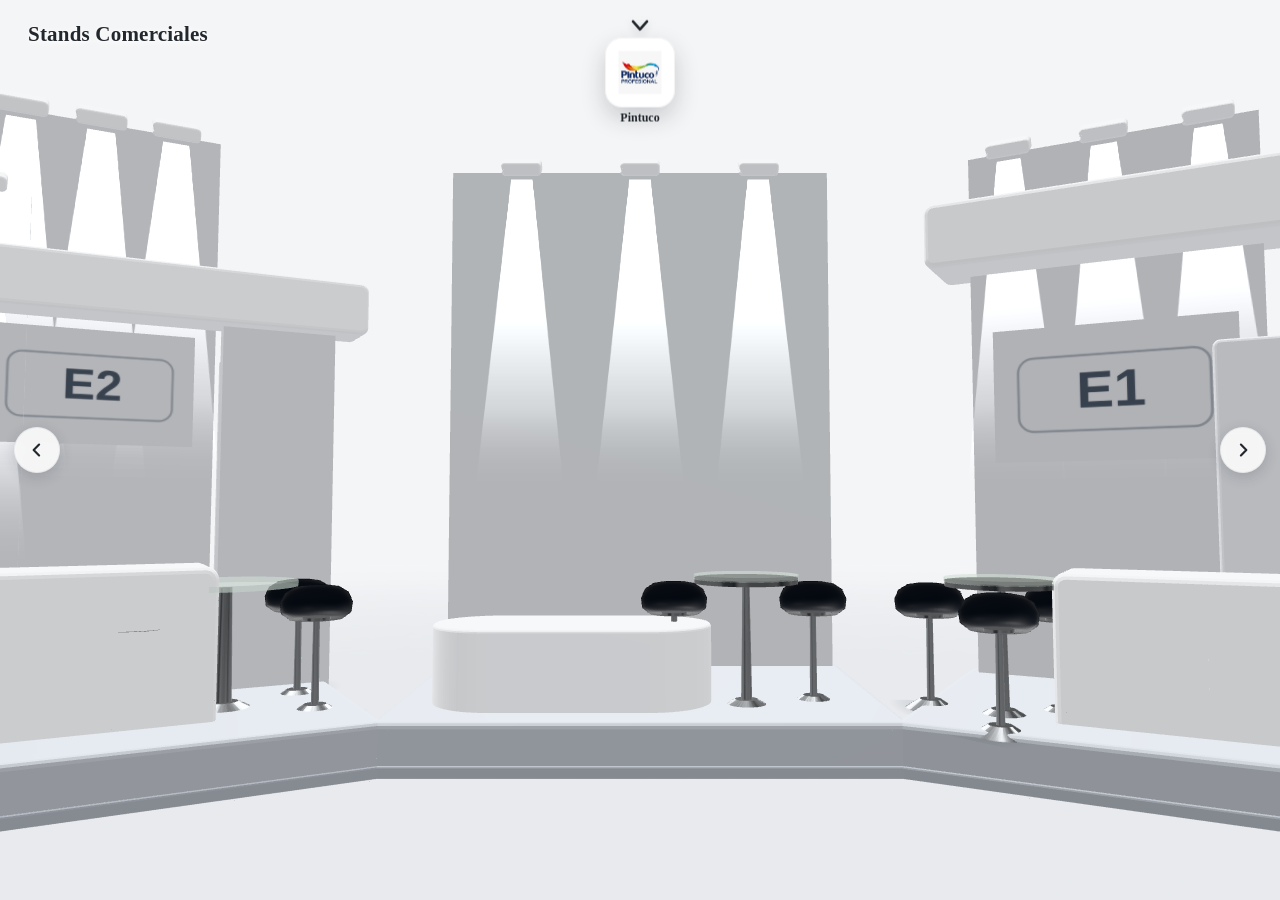
<file: demo.html>
<!DOCTYPE html>
<html lang="es">
<head>
<meta charset="utf-8">
<meta name="viewport" content="width=device-width, initial-scale=1">
<title>Stand Showroom 3D — Demo</title>
<link rel="stylesheet" href="css/stands-showroom.css">
<style>
  html, body { height: 100%; margin: 0; overflow: hidden; background: #f2f3f5; }
</style>
</head>
<body>

<div class="stshow" data-stshow data-height="100vh" data-title="Stands Comerciales"></div>

<script src="js/companies-data.js"></script>
<script type="module" src="js/app.js"></script>
</body>
</html>
</file>
<file: css/stands-showroom.css>
﻿.stshow {
  --stshow-h: 62vh;
  --stshow-ink: #23282e;
  --stshow-ink-soft: rgba(32, 40, 48, 0.72);
  --stshow-surface: #ffffff;
  --stshow-shadow: 0 10px 26px rgba(23, 34, 46, 0.16);
  position: relative;
  width: 100%;
  height: var(--stshow-h);
  min-height: 340px;
  overflow: hidden;
  border-radius: inherit;
  background: linear-gradient(180deg, #f7f8fa 0%, #eef0f3 100%);
  touch-action: pan-y;
  user-select: none;
  -webkit-user-select: none;
}

.stshow__canvas {
  position: absolute;
  inset: 0;
  width: 100%;
  height: 100%;
  display: block;
  cursor: grab;
  opacity: 0;
  transition: opacity 0.6s ease;
}

.stshow.is-ready .stshow__canvas { opacity: 1; }
.stshow.is-dragging .stshow__canvas { cursor: grabbing; }

.stshow__ui {
  position: absolute;
  inset: 0;
  pointer-events: none;
  opacity: 0;
  transition: opacity 0.55s ease;
}

.stshow.is-ready .stshow__ui { opacity: 1; }

.stshow__title {
  position: absolute;
  top: 22px;
  left: 28px;
  font-family: inherit;
  font-size: 21px;
  font-weight: 650;
  letter-spacing: 0.2px;
  line-height: 1.15;
  color: var(--stshow-ink);
  text-shadow: 0 1px 10px rgba(255, 255, 255, 0.9), 0 1px 3px rgba(255, 255, 255, 0.7);
  pointer-events: none;
  z-index: 5;
  max-width: 70%;
}

.stshow__badges,
.stshow__badge {
  margin: 0;
  padding: 0;
}

.stshow__badge {
  position: absolute;
  top: 0;
  left: 0;
  display: flex;
  flex-direction: column;
  align-items: center;
  gap: 7px;
  padding: 6px 10px;
  background: none;
  border: 0;
  font: inherit;
  color: var(--stshow-ink);
  cursor: pointer;
  pointer-events: auto;
  opacity: 0;
  visibility: hidden;
  transition: opacity 0.34s ease, visibility 0s linear 0.34s;
  will-change: transform;
  -webkit-tap-highlight-color: transparent;
}

.stshow__badge.is-visible {
  opacity: 1;
  visibility: visible;
  transition: opacity 0.34s ease;
}

.stshow__badge-chev {
  width: 26px;
  height: 26px;
  display: block;
  margin-bottom: -4px;
  filter: drop-shadow(0 3px 5px rgba(23, 34, 46, 0.18));
}

.stshow__badge-chev path {
  fill: none;
  stroke: #6d737a;
  stroke-width: 2.4;
  stroke-linecap: round;
  stroke-linejoin: round;
}

.stshow__badge.is-focus .stshow__badge-chev path { stroke: var(--stshow-ink); }
.stshow__badge-chev { animation: stshow-hop 1.7s ease-in-out infinite; animation-delay: calc(var(--wave, 0) * 0.11s); }

.stshow__badge-logo {
  width: 62px;
  height: 62px;
  border-radius: 15px;
  background-color: var(--stshow-surface);
  background-repeat: no-repeat;
  background-position: center;
  background-size: 62% auto;
  box-shadow: 0 5px 14px rgba(23, 34, 46, 0.14), inset 0 0 0 1px rgba(23, 34, 46, 0.05);
  display: grid;
  place-items: center;
  font: 600 20px/1 system-ui, sans-serif;
  color: #52585f;
  transition: transform 0.28s cubic-bezier(0.22, 1, 0.36, 1), box-shadow 0.28s ease;
}

.stshow__badge-name {
  max-width: 128px;
  font-size: 12px;
  font-weight: 500;
  line-height: 1.25;
  text-align: center;
  color: var(--stshow-ink-soft);
  display: -webkit-box;
  -webkit-line-clamp: 2;
  -webkit-box-orient: vertical;
  overflow: hidden;
  transition: color 0.28s ease, font-weight 0.28s ease;
}

.stshow__badge.is-focus .stshow__badge-logo {
  transform: scale(1.13);
  box-shadow: 0 9px 22px rgba(23, 34, 46, 0.2), inset 0 0 0 1px rgba(23, 34, 46, 0.05);
}

.stshow__badge.is-focus .stshow__badge-name {
  color: var(--stshow-ink);
  font-weight: 700;
}

.stshow__arrow {
  position: absolute;
  top: 50%;
  width: 46px;
  height: 46px;
  transform: translateY(-50%);
  border: 0;
  border-radius: 50%;
  background: rgba(255, 255, 255, 0.86);
  backdrop-filter: blur(5px);
  box-shadow: 0 4px 14px rgba(23, 34, 46, 0.16), inset 0 0 0 1px rgba(23, 34, 46, 0.06);
  color: var(--stshow-ink);
  display: grid;
  place-items: center;
  cursor: pointer;
  pointer-events: auto;
  padding: 0;
  transition: transform 0.22s ease, background 0.22s ease;
  -webkit-tap-highlight-color: transparent;
}

.stshow__arrow:hover { transform: translateY(-50%) scale(1.07); background: #ffffff; }
.stshow__arrow:active { transform: translateY(-50%) scale(0.94); }
.stshow__arrow--prev { left: 14px; }
.stshow__arrow--next { right: 14px; }
.stshow__arrow svg { width: 20px; height: 20px; display: block; }
.stshow__arrow svg path { fill: none; stroke: currentColor; stroke-width: 2.6; stroke-linecap: round; stroke-linejoin: round; }

.stshow__fallback {
  position: absolute;
  inset: 0;
  display: none;
  align-content: center;
  justify-content: center;
  flex-wrap: wrap;
  gap: 14px;
  padding: 28px;
  overflow: auto;
}

.stshow.no-webgl .stshow__fallback { display: flex; }
.stshow.no-webgl .stshow__canvas,
.stshow.no-webgl .stshow__ui { display: none; }

.stshow__fallback-item {
  display: flex;
  flex-direction: column;
  align-items: center;
  gap: 6px;
  width: 108px;
  padding: 10px;
  background: var(--stshow-surface);
  border-radius: 14px;
  box-shadow: 0 3px 10px rgba(23, 34, 46, 0.1);
}

.stshow__fallback-logo { width: 56px; height: 56px; border-radius: 12px; background-position: center; background-repeat: no-repeat; background-size: contain; font: 600 18px/1 system-ui, sans-serif; color: #52585f; display: grid; place-items: center; }
.stshow__fallback-name { font-size: 11px; text-align: center; color: var(--stshow-ink-soft); }

.stshow.reduce-motion .stshow__badge-chev { animation: none; }
.stshow.reduce-motion * { transition-duration: 0.01s !important; }

@keyframes stshow-hop {
  0%, 100% { transform: translateY(0); }
  50% { transform: translateY(5px); }
}

@media (max-width: 620px) {
  .stshow__title { top: 14px; left: 16px; font-size: 16px; }
  .stshow { --stshow-h: 56vh; min-height: 300px; }
  .stshow__badge-logo { width: 48px; height: 48px; border-radius: 12px; }
  .stshow__badge-name { max-width: 92px; font-size: 10.5px; }
  .stshow__badge-chev { width: 21px; height: 21px; }
  .stshow__badge { gap: 5px; }
  .stshow__arrow { width: 38px; height: 38px; }
  .stshow__arrow--prev { left: 8px; }
  .stshow__arrow--next { right: 8px; }
}
</file>
